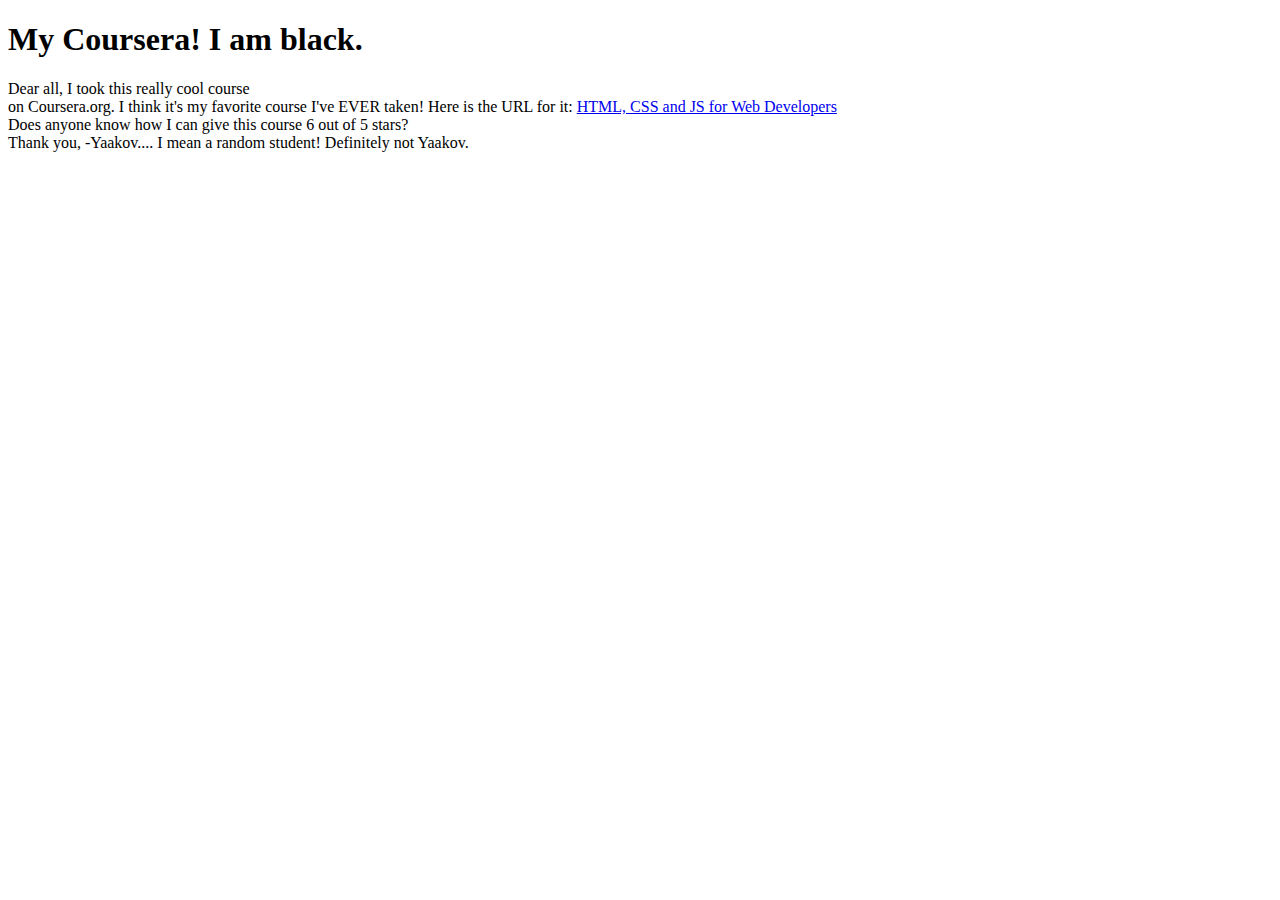
<file: index.html>
<!DOCTYPE html>
<html lang="en">
<head>
    <meta charset="UTF-8">
    <meta name="viewport" content="width=device-width, initial-scale=1.0">
    <title>My Coursera</title>
</head>
<body>
    <h1>My Coursera! I am black.</h1>
    <div>Dear all,
        <span>I took this really cool course
        </span></div>
        <span>on Coursera.org. I think it's
        my favorite course I've EVER taken!
        Here is the URL for it:
        </span>
        <a href="...">HTML, CSS and JS for Web Developers</a>
        <div>
        Does anyone know how I can give this course 6
        out of 5 stars?
        </div>
        <div>
        Thank you,
        -Yaakov.... I mean a random student! Definitely not Yaakov.
        </div>
</body>
</html>
</file>
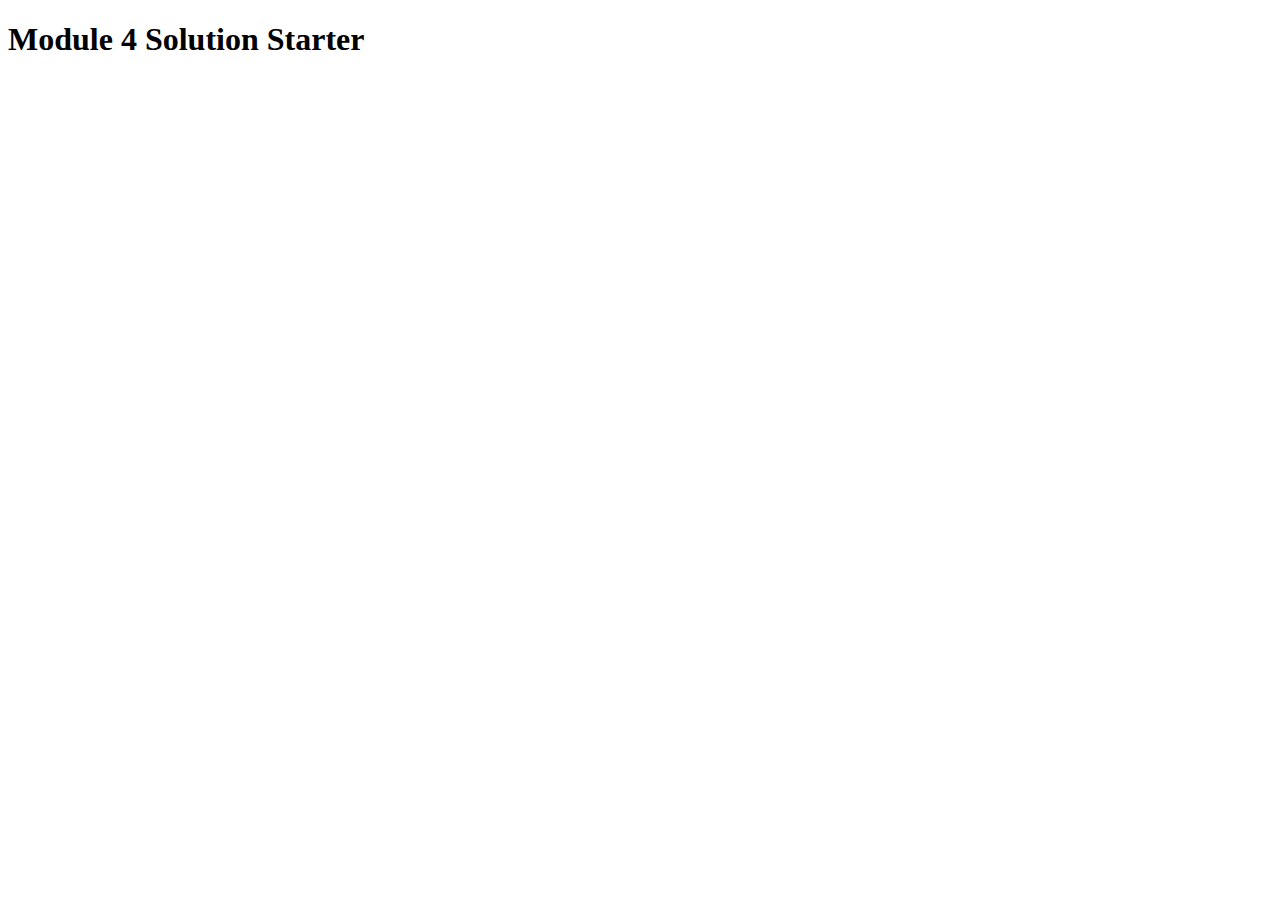
<file: mod4_solution/index.html>
<!DOCTYPE html>
<html>
<head>
  <meta charset="utf-8">
  <title>Module 4 Solution Starter</title>
  <script src="SpeakHello.js"></script>
  <script src="SpeakGoodBye.js"></script>
  <script src="script.js"></script>
</head>
<body>
  <h1>Module 4 Solution Starter</h1>
</body>
</html>
</file>
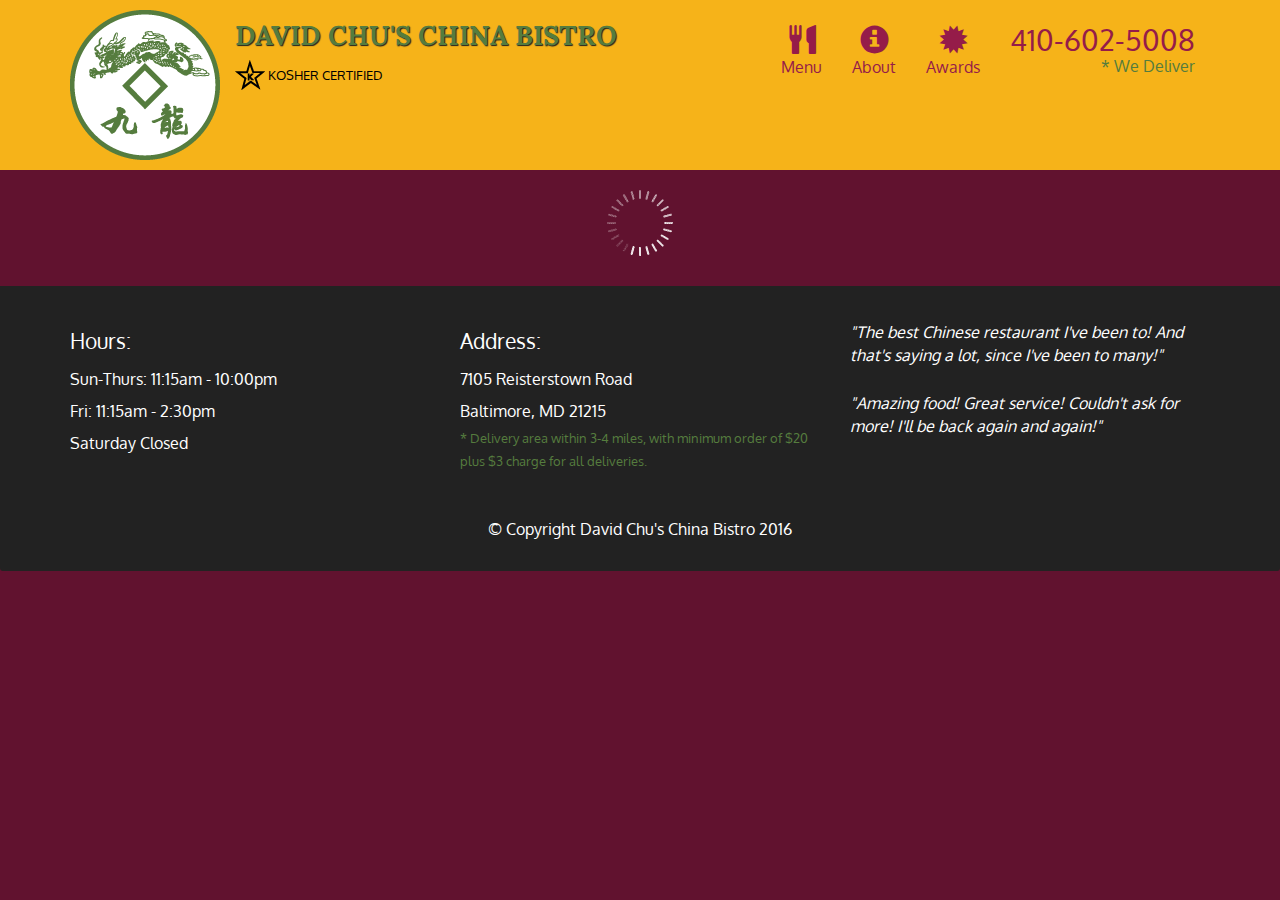
<file: mod5_solution/index.html>
<!doctype html>
<html lang="en">
  <head>
    <meta charset="utf-8">
    <meta http-equiv="X-UA-Compatible" content="IE=edge">
    <meta name="viewport" content="width=device-width, initial-scale=1">
    <title>David Chu's China Bistro</title>
    <link rel="stylesheet" href="css/bootstrap.min.css">
    <link rel="stylesheet" href="css/styles.css">
    <link href='https://fonts.googleapis.com/css?family=Oxygen:400,300,700' rel='stylesheet' type='text/css'>
    <link href='https://fonts.googleapis.com/css?family=Lora' rel='stylesheet' type='text/css'>
  </head>
<body>
  <header>
    <nav id="header-nav" class="navbar navbar-default">
      <div class="container">
        <div class="navbar-header">
          <a href="index.html" class="pull-left visible-md visible-lg">
            <div id="logo-img" alt="Logo image"></div>
          </a>

          <div class="navbar-brand">
            <a href="index.html"><h1>David Chu's China Bistro</h1></a>
            <p>
              <img src="images/star-k-logo.png" alt="Kosher certification">
              <span>Kosher Certified</span>
            </p>
          </div>

          <button id="navbarToggle" type="button" class="navbar-toggle collapsed" data-toggle="collapse" data-target="#collapsable-nav" aria-expanded="false">
            <span class="sr-only">Toggle navigation</span>
            <span class="icon-bar"></span>
            <span class="icon-bar"></span>
            <span class="icon-bar"></span>
          </button>
        </div>
        
        <div id="collapsable-nav" class="collapse navbar-collapse">
           <ul id="nav-list" class="nav navbar-nav navbar-right">
            <li id="navHomeButton" class="visible-xs active">
              <a href="index.html">
                <span class="glyphicon glyphicon-home"></span> Home</a>
            </li>
            <li id="navMenuButton">
              <a href="#" onclick="$dc.loadMenuCategories();">
                <span class="glyphicon glyphicon-cutlery"></span><br class="hidden-xs"> Menu</a>
            </li>
            <li>
              <a href="#">
                <span class="glyphicon glyphicon-info-sign"></span><br class="hidden-xs"> About</a>
            </li>
            <li>
              <a href="#">
                <span class="glyphicon glyphicon-certificate"></span><br class="hidden-xs"> Awards</a>
            </li>
            <li id="phone" class="hidden-xs">
              <a href="tel:410-602-5008">
                <span>410-602-5008</span></a><div>* We Deliver</div>
            </li>
          </ul><!-- #nav-list -->
        </div><!-- .collapse .navbar-collapse -->
      </div><!-- .container -->
    </nav><!-- #header-nav -->
  </header>

  <div id="call-btn" class="visible-xs">
    <a class="btn" href="tel:410-602-5008">
    <span class="glyphicon glyphicon-earphone"></span>
    410-602-5008
    </a>
  </div>
  <div id="xs-deliver" class="text-center visible-xs">* We Deliver</div>

  <div id="main-content" class="container"></div>

  <footer class="panel-footer">
    <div class="container">
      <div class="row">
        <section id="hours" class="col-sm-4">
          <span>Hours:</span><br>
          Sun-Thurs: 11:15am - 10:00pm<br>
          Fri: 11:15am - 2:30pm<br>
          Saturday Closed
          <hr class="visible-xs">
        </section>
        <section id="address" class="col-sm-4">
          <span>Address:</span><br>
          7105 Reisterstown Road<br>
          Baltimore, MD 21215
          <p>* Delivery area within 3-4 miles, with minimum order of $20 plus $3 charge for all deliveries.</p>
          <hr class="visible-xs">
        </section>
        <section id="testimonials" class="col-sm-4">
          <p>"The best Chinese restaurant I've been to! And that's saying a lot, since I've been to many!"</p>
          <p>"Amazing food! Great service! Couldn't ask for more! I'll be back again and again!"</p>
        </section>
      </div>
      <div class="text-center">&copy; Copyright David Chu's China Bistro 2016</div>
    </div>
  </footer>

  <!-- jQuery (Bootstrap JS plugins depend on it) -->
  <script src="js/jquery-2.1.4.min.js"></script>
  <script src="js/bootstrap.min.js"></script>
  <script src="js/ajax-utils.js"></script>
  <script src="js/script.js"></script>
</body>
</html>
</file>
<file: mod5_solution/css/styles.css>
body {
  font-size: 16px;
  color: #fff;
  background-color: #61122f;
  font-family: 'Oxygen', sans-serif;
}

/** HEADER **/
#header-nav {
  background-color: #f6b319;
  border-radius: 0;
  border: 0;
}

#logo-img {
  background: url('../images/restaurant-logo_large.png') no-repeat;
  width: 150px;
  height: 150px;
  margin: 10px 15px 10px 0;
}

.navbar-brand {
  padding-top: 25px;
}
.navbar-brand h1 { /* Restaurant name */
  font-family: 'Lora', serif;
  color: #557c3e;
  font-size: 1.5em;
  text-transform: uppercase;
  font-weight: bold;
  text-shadow: 1px 1px 1px #222;
  margin-top: 0;
  margin-bottom: 0;
  line-height: .75;
}
.navbar-brand a:hover, .navbar-brand a:focus {
  text-decoration: none;
}
.navbar-brand p { /* Kosher cert */
  color: #000;
  text-transform: uppercase;
  font-size: .7em;
  margin-top: 15px;
}
.navbar-brand p span { /* Star-K */
  vertical-align: middle;
}

#nav-list {
  margin-top: 10px;
}
#nav-list a {
  color: #951C49;
  text-align: center;
}
#nav-list a:hover {
  background: #E7E7E7;
}
#nav-list a span {
  font-size: 1.8em;
}

#phone {
  margin-top: 5px;
}
#phone a { /* Phone number */
  text-align: right;
  padding-bottom: 0;
}
#phone div { /* We Deliver */
  color: #557c3e;
  text-align: right;
  padding-right: 15px;
}

.navbar-header button.navbar-toggle, .navbar-header .icon-bar {
  border: 1px solid #61122f;
}
.navbar-header button.navbar-toggle {
  clear: both;
  margin-top: -30px;
}
/* END HEADER */

/* FOOTER */
.panel-footer {
  margin-top: 30px;
  padding-top: 35px;
  padding-bottom: 30px;
  background-color: #222;
  border-top: 0;
}
.panel-footer div.row {
  margin-bottom: 35px;
}
#hours, #address {
  line-height: 2;
}
#hours > span, #address > span {
  font-size: 1.3em;
}
#address p {
  color: #557c3e;
  font-size: .8em;
  line-height: 1.8;
}
#testimonials {
  font-style: italic;
}
#testimonials p:nth-child(2) {
  margin-top: 25px;
}
/* END FOOTER */



/* HOME PAGE */
.container .jumbotron {
  box-shadow: 0 0 50px #3F0C1F;
  border: 2px solid #3F0C1F;
}

#menu-tile, #specials-tile, #map-tile {
  height: 250px;
  width: 100%;
  margin-bottom: 15px;
  position: relative;
  border: 2px solid #3F0C1F;
  overflow: hidden;
}
#menu-tile:hover, #specials-tile:hover, #map-tile:hover {
  box-shadow: 0 1px 5px 1px #cccccc;
}
#menu-tile {
  background: url('../images/menu-tile.jpg') no-repeat;
  background-position: center;
}
#specials-tile {
  background: url('../images/specials-tile.jpg') no-repeat;
  background-position: center;
}
#menu-tile span, #specials-tile span, #map-tile span {
  position: absolute;
  bottom: 0;
  right: 0;
  width: 100%;
  text-align: center;
  font-size: 1.6em;
  text-transform: uppercase;
  background-color: #000;
  color: #fff;
  opacity: .8;
}
/* END HOME PAGE */

/* MENU CATEGORIES PAGE */
.category-tile { 
  position: relative;
  border: 2px solid #3F0C1F;
  overflow: hidden;
  width: 200px;
  height: 200px;
  margin: 0 auto 15px;
}
.category-tile span {
  position: absolute;
  bottom: 0;
  right: 0;
  width: 100%;
  text-align: center;
  font-size: 1.2em;
  text-transform: uppercase;
  background-color: #000;
  color: #fff;
  opacity: .8;
}
.category-tile:hover {
  box-shadow: 0 1px 5px 1px #cccccc;
}

#menu-categories-title + div {
  margin-bottom: 50px;
}
/* END MENU CATEGORIES PAGE */

/* SINGLE CATEGORY PAGE */
.menu-item-tile {
  margin-bottom: 25px;
}
.menu-item-tile hr {
  width: 80%;
}
.menu-item-tile .menu-item-price {
  font-size: 1.1em;
  text-align: right;
  margin-top: -15px;
  margin-right: -15px;
}
.menu-item-tile .menu-item-price span {
  font-size: .6em;
}
.menu-item-photo {
  position: relative;
  border: 2px solid #3F0C1F; 
  overflow: hidden;
  padding: 0;
  margin-right: -15px;
  margin-left: auto;
  margin-bottom: 20px;
  max-width: 250px;
}
.menu-item-photo div {
  position: absolute;
  bottom: 0;
  right: 0;
  width: 80px;
  background-color: #557c3e;
  text-align: center;
}
.menu-item-description {
  padding-right: 30px;
}
h3.menu-item-title {
  margin: 0 0 10px;
}
.menu-item-details {
  font-size: .9em;
  font-style: italic;
}
/* END SINGLE CATEGORY PAGE */


/********** Large devices only **********/
@media (min-width: 1200px) {
  .container .jumbotron {
    background: url('../images/jumbotron_1200.jpg') no-repeat;
    height: 675px;
  }
}

/********** Medium devices only **********/
@media (min-width: 992px) and (max-width: 1199px) {
  /* Header */
  #logo-img {
    background: url('../images/restaurant-logo_medium.png') no-repeat;
    width: 100px;
    height: 100px;
    margin: 5px 5px 5px 0;
  }
  /* End Header */

  /* Home Page */
  .container .jumbotron {
    background: url('../images/jumbotron_992.jpg') no-repeat;
    height: 558px;
  }
  /* End Home Page */
}

/********** Small devices only **********/
@media (min-width: 768px) and (max-width: 991px) {
  /* Home Page */
  .container .jumbotron {
    background: url('../images/jumbotron_768.jpg') no-repeat;
    height: 432px;
  }
  /* End Home Page */
}

/********** Extra small devices only **********/
@media (max-width: 767px) {
  /* Header */
  .navbar-brand {
    padding-top: 10px;
    height: 80px;
  }
  .navbar-brand h1 { /* Restaurant name */
    padding-top: 10px;
    font-size: 5vw; /* 1vw = 1% of viewport width */
  }
  .navbar-brand p { /* Kosher cert */
    font-size: .6em;
    margin-top: 12px;
  }
  .navbar-brand p img { /* Star-K */
    height: 20px;
  }

  #collapsable-nav a { /* Collapsed nav menu text */
    font-size: 1.2em;
  }
  #collapsable-nav a span { /* Collapsed nav menu glyph */
    font-size: 1em;
    margin-right: 5px;
  }

  #call-btn > a {
    font-size: 1.5em;
    display: block;
    margin: 0 20px;
    padding: 10px;
    border: 2px solid #fff;
    background-color: #f6b319;
    color: #951c49;
  }
  #xs-deliver {
    margin-top: 5px;
    font-size: .7em;
    letter-spacing: .1em;
    text-transform: uppercase;
  }
  /* End Header */

  /* Footer */
  .panel-footer section {
    margin-bottom: 30px;
    text-align: center;
  }
  .panel-footer section:nth-child(3) {
    margin-bottom: 0; /* margin already exists on the whole row */
  }
  .panel-footer section hr {
    width: 50%;
  }
  /* End Footer */

  /* Home Page */
  .container .jumbotron {
    margin-top: 30px;
    padding: 0;
  }
  #menu-tile, #specials-tile {
    width: 360px;
    margin: 0 auto 15px;
  }

  .menu-item-photo {
    margin-right: auto;
  }
  .menu-item-tile .menu-item-price {
    text-align: center;
  }
  .menu-item-description {
    text-align: center;;
  }
}


/********** Super extra small devices Only :-) (e.g., iPhone 4) **********/
@media (max-width: 479px) {
  /* Header */
  .navbar-brand h1 { /* Restaurant name */
    padding-top: 5px;
    font-size: 6vw;
  }
  /* End Header */
  
  /* Home page */
  #menu-tile, #specials-tile {
    width: 280px;
    margin: 0 auto 15px;
  }

  .col-xxs-12 {
    position: relative;
    min-height: 1px;
    padding-right: 15px;
    padding-left: 15px;
    float: left;
    width: 100%;
  }
}
</file>
